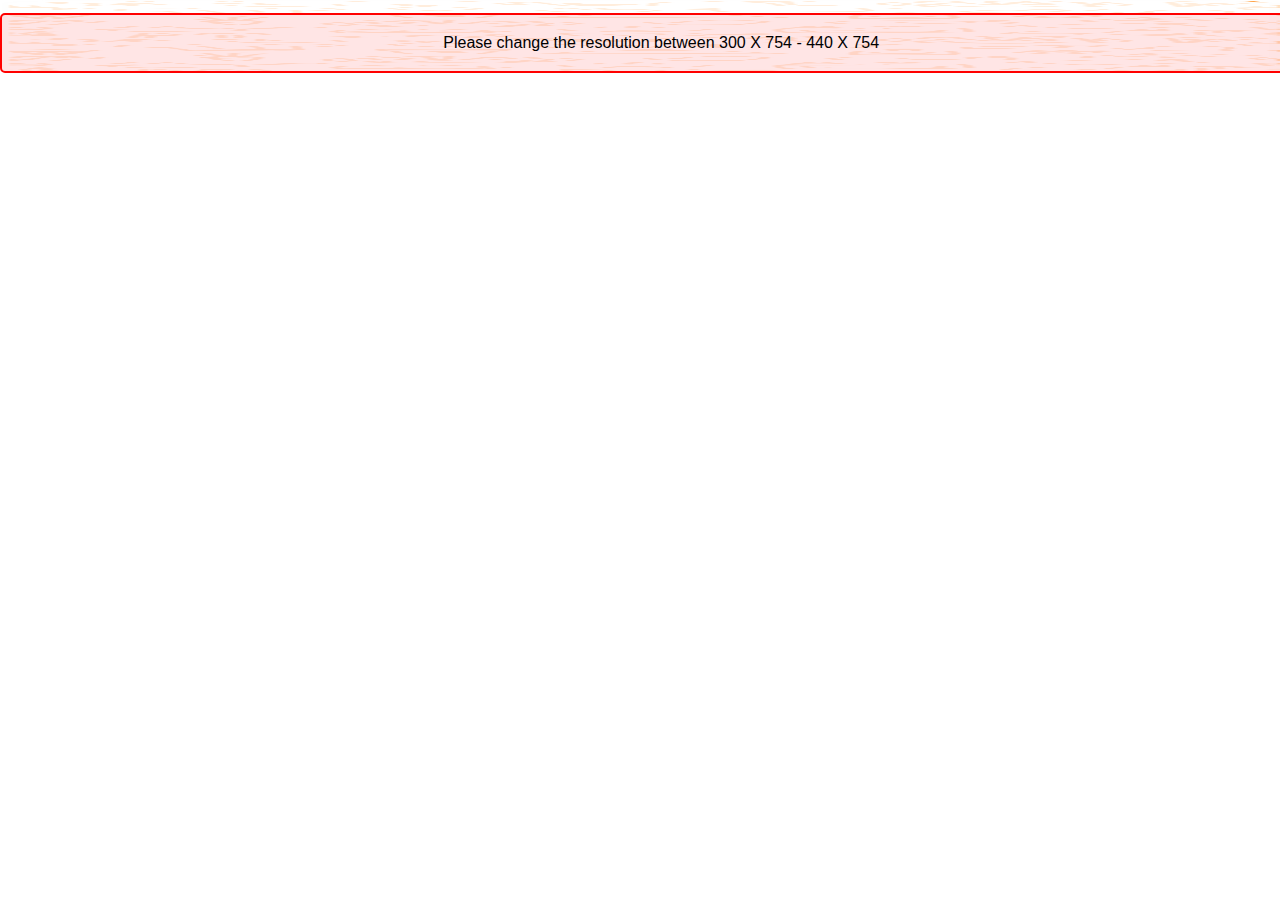
<file: index.html>
<!DOCTYPE html> 
<html lang="en">
<head>
	<title>Admere Selvyn Private Limited | Intern</title>

	<!-- Meta Info -->
	<meta charset="UTF-8">
  	<meta name="description" content="Internship Assignment">
  	<meta name="keywords" content="HTML, CSS, JavaScript,Admere Selvyn Private Limited | Intern">
  	<meta name="author" content="Vala Bhagirath Singh">
  	<meta name="viewport" content="width=device-width, initial-scale=1.0">
  	<meta http-equiv="refresh" content="3;website/getting-start.html" />

  	<!-- CSS -->
  	<link rel="stylesheet" type="text/css" href="CSS/style.css">

</head>
<body class="bg">
	
	<div class="media-controll"> 
		Please change the resolution  between 300 X 754 - 440 X 754
	</div>

	<main id="index-main">
		<img src="Images/Tiffinia_icon_small.png" alt="Compony logo icon" id="logo">

		<img src="Images/loading.gif" id="loading">
	</main>

</body>
</html>
</file>
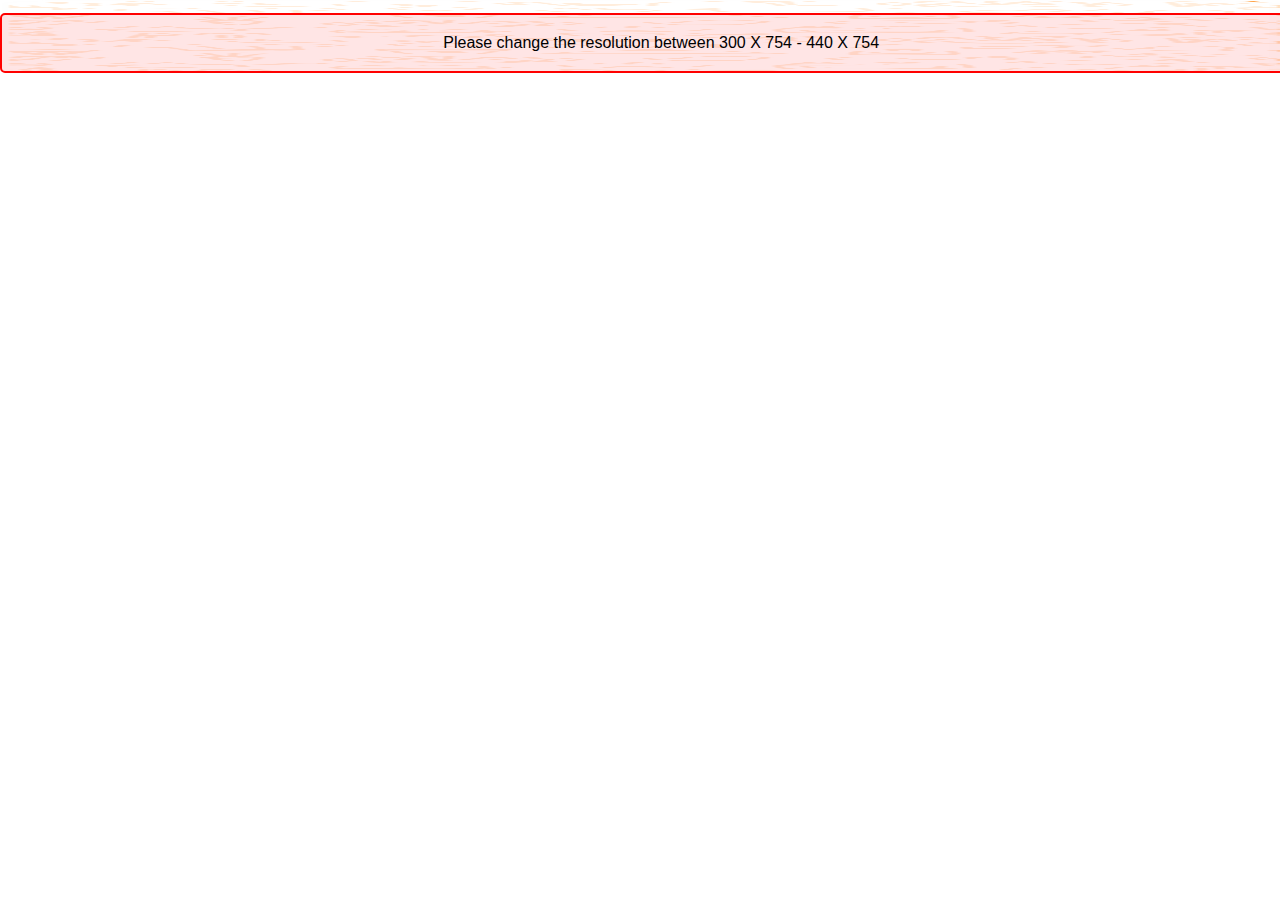
<file: website/getting-start.html>
<!DOCTYPE html>
<html>
<head>
	<title>Admere Selvyn Private Limited | Intern</title>
	<!-- Meta Info -->
	<meta charset="UTF-8">
  	<meta name="description" content="Internship Assignment">
  	<meta name="keywords" content="HTML, CSS, JavaScript,Admere Selvyn Private Limited | Intern">
  	<meta name="author" content="Vala Bhagirath Singh">
  	<meta name="viewport" content="width=device-width, initial-scale=1.0">

  	<!-- CSS -->
  	<link rel="stylesheet" type="text/css" href="../CSS/style.css">
</head>
<body class="bg">

	<div class="media-controll"> 
		Please change the resolution  between 300 X 754 - 440 X 754
	</div>

	<header id="header-GS">

		<img src="../Images/object 1.png" alt="Getting Start Logo" id="GS-logo">

		<h1>HURRY!!</h1>
				
		<p>HUNDER DON'T WAIT</p>

	</header>

	<main id="GS-main">

		<a href="login-method.html">GET STARTED<br><span id="offer">Avail Best Offer & Discount Only For You</span></a>

		<a href="#" id="without-login">Continue without Login</a>

		<a href="login-method.html" >Already a Tiffino Member? <span class="color-orange">LOGIN</span></a>

	</main>

	<!-- JavaScript -->
	<script src="../JavaScript/script.js"></script>

</body>
</html>
</file>
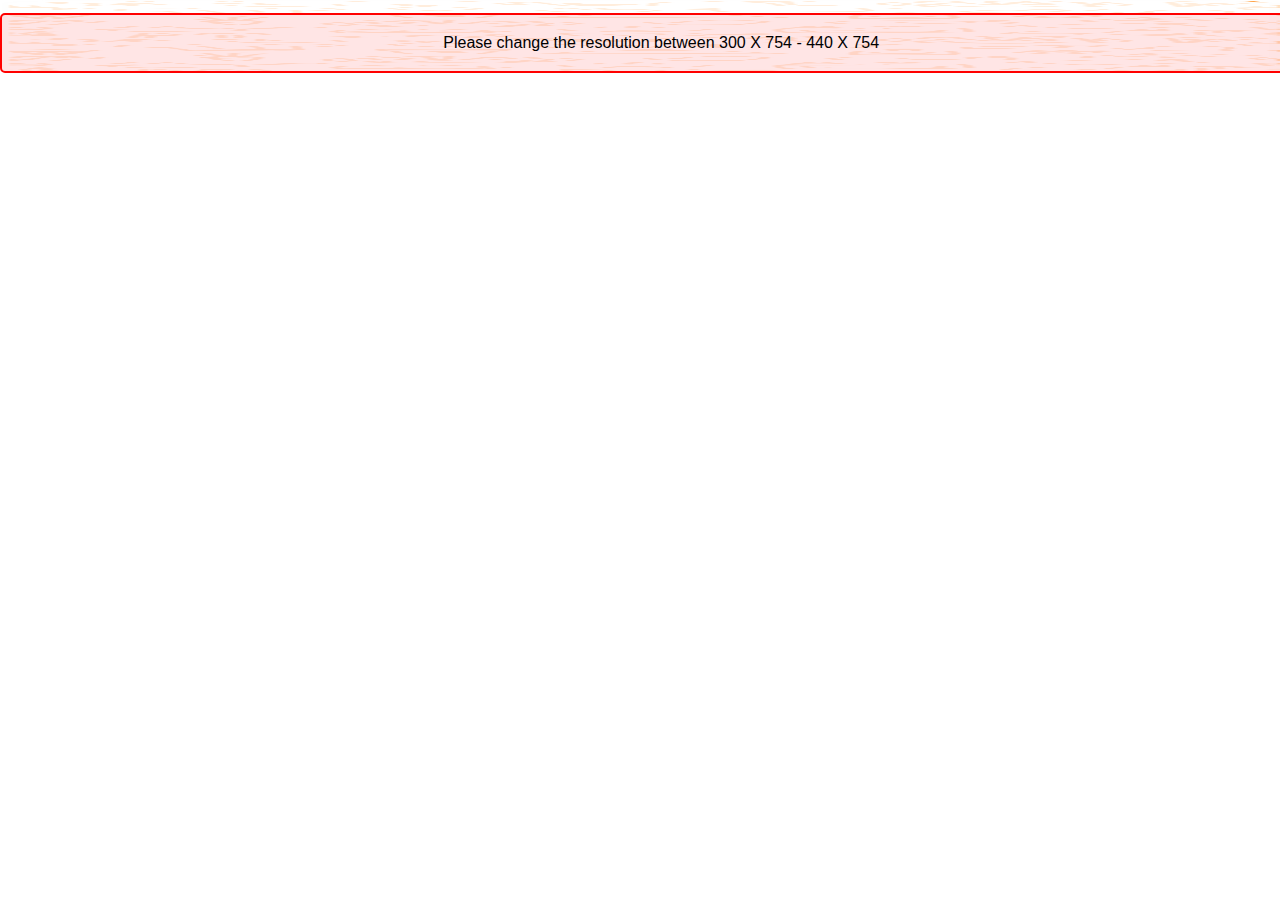
<file: website/login-method.html>
<!DOCTYPE html>
<html>
<head>

	<title>Admere Selvyn Private Limited | Intern</title>
	<!-- Meta Info -->
	<meta charset="UTF-8">
  	<meta name="description" content="Internship Assignment">
  	<meta name="keywords" content="HTML, CSS, JavaScript,Admere Selvyn Private Limited | Intern">
  	<meta name="author" content="Vala Bhagirath Singh">
  	<meta name="viewport" content="width=device-width, initial-scale=1.0">

  	<!-- CSS -->
  	<link rel="stylesheet" type="text/css" href="../CSS/style.css">

</head>
<body class="bg">

	<div class="media-controll"> 
		Please change the resolution  between 300 X 754 - 440 X 754
	</div>

	<header id="LM-header">
		<img src="../Images/object 2.png" alt="Login method Logo" id="LM-logo">
	</header>

	<main id="LM-main">

		<h1>LOGIN</h1>

		<a href="phone-login.html">
			<img src="../Images/icon _mobile.png" align="center"> Enter Your Mobile Number
		</a>

		<a href="#" id="fb">
			<img src="../Images/icon _fb.png">Continue with Facebook
		</a>

		<a href="#" id="google">
			<img src="../Images/icon _google.png">Continue with Google
		</a>

		<a href="#" id="email">
			<img src="../Images/icon _mail.png">Continue with E-mail
		</a>

	</main>

	<p id="terms">
		By Continuing, You Agree To Our <br>
		<a href="#" id="term-service">Term of Service</a> & 
		<a href="#" id="policy">Privacy Policy</a>
	</p>

	<!-- JavaScript -->
	<script src="../JavaScript/script.js"></script>
	
</body>
</html>
</file>
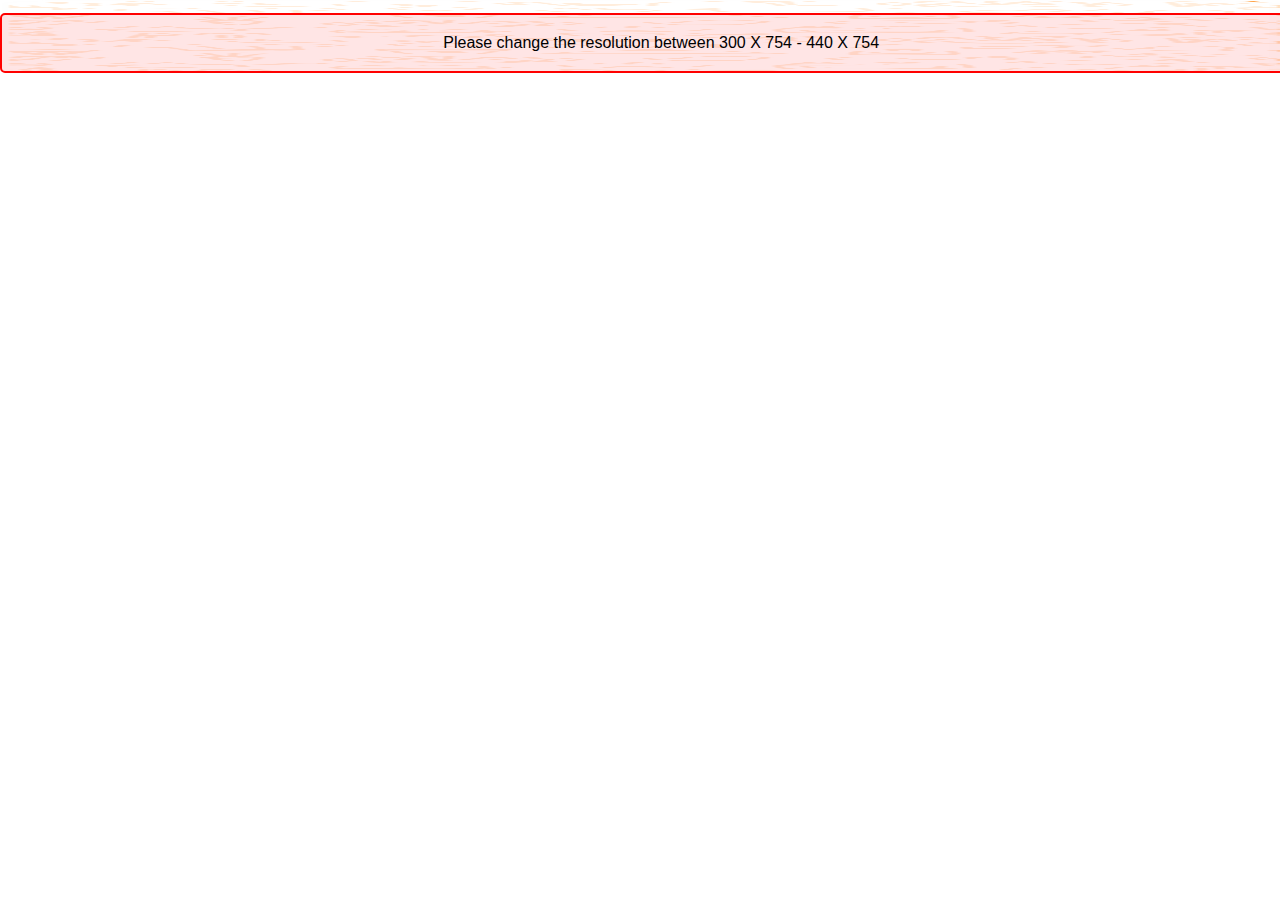
<file: website/phone-login.html>
<!DOCTYPE html>
<html>
<head>

	<title>Admere Selvyn Private Limited | Intern</title>
	<!-- Meta Info -->
	<meta charset="UTF-8">
  	<meta name="description" content="Internship Assignment">
  	<meta name="keywords" content="HTML, CSS, JavaScript,Admere Selvyn Private Limited | Intern">
  	<meta name="author" content="Vala Bhagirath Singh">
  	<meta name="viewport" content="width=device-width, initial-scale=1.0">

  	<!-- CSS -->
  	<link rel="stylesheet" type="text/css" href="../CSS/style.css">

</head>
<body class="bg">

	<div class="media-controll"> 
		Please change the resolution  between 300 X 754 - 440 X 754
	</div>
					
	<header id="PL-header">
		
		<img src="../Images/object 3.png" alt="Phone Login Logo">

	</header>

	<main id="PL-main">
		
		<h1>LOGIN</h1>

		<form method="post" id="form">

			<label for="mobile-no">Enter Your Mobile Number</label>
			<input type="text" name="country-code" id="country-code" value="+91" disabled>
			<input type="number" name="mobile-no" id="mobile-no">

			<p>Verify Otp</p>
			<span id="display-otp">OTP Sent to</span>
			<span id="sent-mobile"></span><br>
			<input type="number" id="OTP" maxlength="5" /><br>

			<span id="change-mobile">Change Mobile Number</span>
			<span id="auto-detect">Auto-Detect in</span>
			<span id="timmer"></span>
			<a href="#" id="resend-otp">Resend</a>

			<button type="submit" id="submit"><span id="submit-text">PROCEED</span></button>

		</form>

	</main>

	<!-- JavaScript -->
	<script src="../JavaScript/script.js"></script>


</body>
</html>
</file>
<file: CSS/style.css>
/* Resetting browser defalut  */
html,body{
	margin: 0;
	padding: 0;
	box-sizing: border-box;
	font-family: sans-serif,arial;
}

/* Media Control */
.media-controll{
	display: none;
}
/* Styling Logo on index.html */
#logo{
	width: 45vw;
	height: 35vh;
	margin-top: 25vh;
	margin-bottom: 5vh;
}

/* Styling Loading */
#loading{
	width: 30vw;
	display: block;
	margin: 0 auto;
}

/* Styling main in index.html */
#index-main{
	height: 100vh;
	text-align: center;

}

/* Background Image */
.bg{
	background: url('../Images/Bg.png') no-repeat;
	background-size: 100% 100%;
}

/* Styling header of getting-start.html */
#header-GS{
	width: 100%;
	height: 60vh;
	background: url('../Images/Bg 2.1.png') no-repeat;
	background-size: 100% 100%;
	text-align: center;
}

/* Styling getting Start Logo in getting-start.html */
#GS-logo{
	width: 25%;
	margin-top: 10vh;
	margin-bottom: 5vh;
}

#header-GS h1{
	text-align: left;
	padding-left: 4vw;
	font-size: 2em;
}

#header-GS p{
	font-style: italic;
	text-align: left;
	padding-left: 4vw;
}

/* Styling main in getting-start.html */
#GS-main{
	height: 28vh;
	text-align: center;
	padding: 10% 0;
}

#GS-main a , #LM-main a{
	width: 65%;
	color: #000;
	display: block;
	text-decoration: none;
	padding: 2%;
	margin: 5% auto;
	background-color: #FFF;
	border: thin solid #9E9E9D;
	border-radius: 12px;
}

#GS-main a:first-child{
	background-color: #F59836;
	color: #FFF;
	font-weight: bold;
}

#offer{
	color: #000;
	font-size: 0.7em;
	font-style: italic;
}

.color-orange{
	color: #F59836;
	font-weight: bold;
}

/* Styling Login-method.html */

#LM-header{
	width: 	100%;
	height: 40vh;
	background: url('../Images/Bg 2.2.png') no-repeat;
	background-size: 100% 100%;
	text-align: center;
}

#LM-logo{
	width: 25vw;
	height: 17vh;
	margin-top: 10vh;
}

#LM-main{
	width: 100%;
	height: 57vh;
	text-align: center;
}

#LM-main h1{
	font-size: 1.5em;
	padding-top: 5vh;
	padding-left: 5vw;
	text-align: left;
}

#LM-main a img{
	width: 8vw;
	vertical-align: middle;
	margin-right: 6vw;
	margin-left: -10px;
}

#terms{
	text-align: center;
	margin-top: -7vh;
}
#terms a{
	color: #000;
}

/* Styling phone-login.html */
#PL-header{
	width: 100%;
	height: 40vh;
	text-align: center;		
	background: url('../Images/Bg 2.3.png') no-repeat;
	background-size: 100% 100%;
}

#PL-header img{
	width: 40vw;
	margin-top: 10vh;
}

#PL-main{
	width: 100%;
	height: 57vh;
}

#PL-main h1{
	font-size: 1.5em;
	padding-top: 5vh;
	padding-left: 10vw;
}

#PL-main form{
	margin-left: 10vw;
}

input[name="country-code"]{
	width: 10vw;
	height: 4vh;
	margin-right: -1.0vw;
	border: thin solid #DCC4A6;
	border-right: 2px solid #000;
	border-top-left-radius: 12px;
	border-bottom-left-radius: 12px;
}

label[for="mobile-no"]{
	display: block;
	font-size: 0.9em;
}

input[id="mobile-no"]{
	width: 50vw;
	height: 4vh;
	border: thin solid #DCC4A6;
	border-top-right-radius: 12px;
	border-bottom-right-radius: 12px;
}

input[id="mobile-no"]:focus{
	outline-style: none;	
}

#OTP{
	height: 4vh;
	margin-top: 5%;
	margin-bottom: 5%;
  	padding-left: 15px;
  	border: 0;
    letter-spacing: 42px;
    background-image: linear-gradient(to left, black 70%, rgba(255, 255, 255, 0) 0%);
    background-position: bottom;
    background-size: 50px 1px;
    background-repeat: repeat-x;
    background-position-x: 35px;
    appearance: none;
    width: 220px;
}

#OTP:focus{
	outline-style: none;
}

#display-otp{
	font-size: 0.9em;
}

#change-mobile{
	color: #F59836;
	margin-right: 10vw;
	cursor: pointer;
}

#auto-detect,#timmer,#resend-otp,#change-mobile{
	font-size: 0.6em;
}

#submit{
	display: block;
	width: 80vw;
	height: 4vh;
	margin-top: 2vh;
	border-radius: 12px;
	border: none;
	background-color: #F69836;
	box-shadow: 0px 3px 8px;
	font-size: 1.2em;
	font-weight: bold;
	cursor: pointer;
}
#submit:focus{
	outline-style: none;
}

#submit-text{
	color: #FFF;
}

#submit:hover{
	background: #D8832A;
}

form p{
	font-variant: small-caps;
	font-size: 1.5em;
	font-weight: bold;
	margin-top: 6vh;
	margin-bottom: 1vh;
}

/* Removing arrow on input type = number

/* Chrome, Safari, Edge, Opera */
input[type=number]::-webkit-outer-spin-button,input[type=number]::-webkit-inner-spin-button {
  -webkit-appearance: none;
}

/* Firefox */
input[type=number] {
  -moz-appearance: textfield;
}

/* Setting default viewport size */
 @media screen and (max-width: 300px) {
 	main,header{
 		display: none !important;
 	}
 	.media-controll{
 		font-size: 1em;
 		width: 100%;
 		padding: 1.5%;
 		margin-top: 1%;
 		border-radius: 5px;
 		text-align: center;
 		display: block !important;
 		border: 2px solid rgb(255, 0, 0);
 		background-color: rgba(255, 0, 0, .1);
 	}
 }

  @media screen and (min-width: 440px) {
 	main,header,#terms{
 		display: none !important;
 	}

 	.media-controll{
 		padding: 1.5%;
 		margin-top: 1%;
 		border-radius: 5px;
 		text-align: center;
 		display: block !important;
 		border: 2px solid rgb(255, 0, 0);
 		background-color: rgba(255, 0, 0, .1);
 	}
 }

@media screen and (max-height: 753px){
	main,header,#terms{
 		display: none !important;
 	}

 	.media-controll{
 		width: 100%;
 		padding: 1.5%;
 		margin-top: 1%;
 		border-radius: 5px;
 		text-align: center;
 		display: block !important;
 		border: 2px solid rgb(255, 0, 0);
 		background-color: rgba(255, 0, 0, .1);
 	}
}

@media screen and (min-height: 755px){
	main,header,#terms{
 		display: none !important;
 	}

 	.media-controll{
 		width: 100%;
 		padding: 1.5%;
 		margin-top: 1%;
 		border-radius: 5px;
 		text-align: center;
 		display: block !important;
 		border: 2px solid rgb(255, 0, 0);
 		background-color: rgba(255, 0, 0, .1);
 	}
}
</file>
